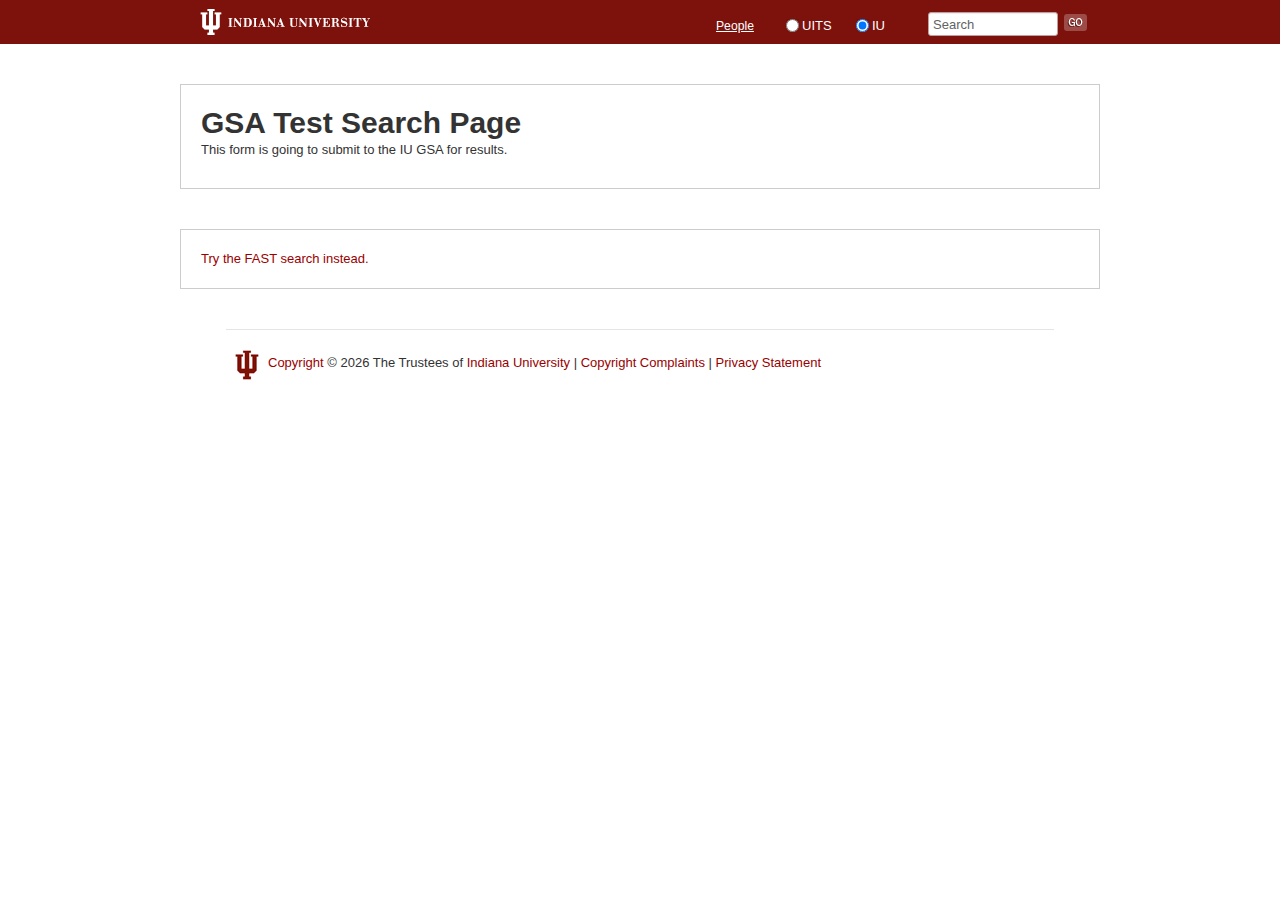
<file: index.html>
<!doctype html>
<!--[if lt IE 7]> <html class="no-js lt-ie9 lt-ie8 lt-ie7" lang="en"> <![endif]-->
<!--[if IE 7]>    <html class="no-js lt-ie9 lt-ie8" lang="en"> <![endif]-->
<!--[if IE 8]>    <html class="no-js lt-ie9" lang="en"> <![endif]-->
<!--[if gt IE 8]><!--> <html class="no-js" lang="en"> <!--<![endif]-->
<head>
	<meta charset="utf-8">
	<meta http-equiv="X-UA-Compatible" content="IE=edge,chrome=1">

	<title>IU GSA Test Search Page</title>
	<meta name="description" content="IU Default Search Page">
	<meta name="author" content="Indiana University">

	<meta name="viewport" content="width=device-width">

	<link rel="stylesheet" href="css/bootstrap.min.css">
	<link rel="stylesheet" href="css/bootstrap-responsive.css">
	<link rel="stylesheet" href="css/style.css">

	<script src="js/libs/modernizr-2.5.3-respond-1.1.0.min.js"></script>
</head>
<body>
<!--[if lt IE 7]><p class=chromeframe>Your browser is <em>ancient!</em> <a href="http://browsehappy.com/">Upgrade to a different browser</a> or <a href="http://www.google.com/chromeframe/?redirect=true">install Google Chrome Frame</a> to experience this site.</p><![endif]-->

    <!-- BEGIN IU BRANDING BAR -->
	<header class="wrapper clearfix" id="identity">
		<div id="signature">
			<a href="http://www.indiana.edu/" class="iu">
				<img width="171" height="44" src="img/iu_white.gif" alt="Indiana University trident and signature" />
			</a>
			        <!-- BEGIN OPTIONAL SEARCH FEATURE -->
			        
			  		<form id="iusearch" method="get" action="http://search5.iu.edu/search">
			        	<fieldset id="set1">
			                <ul class="unstyled">
			                	<li><a href="http://people.iu.edu/">People</a></li>
			                    
			                	<!-- BEGIN UNIT SEARCH OPTION -->
			
			                	<li>
			                    
			                    <!-- Cutomization Instructions: 
			                    
			                    Change the value attribute of the input below to your Web address or a Web address that you would like to 
			                    limit the search results to. Do not include a trailing forward slash "/". -->
			                    
			                    <input type="radio" name="as_sitesearch" id="search1" value="http://www.uits.iu.edu"/>&nbsp;
			                    
			                    <!-- Cutomization Instructions: 
			                    
			                    Change the text within the label element below to a shortened version of your official IU unit name or 
			                    a shortened version of the unit name associated with the Web site being searched. The label should contain 
			                    no more than 13 characters. -->
			                    
			                    <label for="search1">UITS</label></li>
			                    
			                    <!-- END UNIT SEARCH OPTION -->
			                    
			                    <li><input type="radio" name="as_sitesearch" id="search2" value="" checked="checked" />&nbsp;<label for="search2">IU</label></li> 
			                </ul>
			            </fieldset>
			            <fieldset id="set2">
			            	<input type="text" name="q" id="searchtxt" maxlength="255" value="Search" onfocus="if(this.value=='Search')this.value='';" onblur="if(this.value=='')this.value='Search';" />
			                
			                <input type="image" name="btnG" id="go" src="img/go_red.gif" alt="GO" />
			                
			                <input type="hidden" name="as_dt" value="i" />
			                <input type="hidden" name="site" value="indiana" />
			                <input type="hidden" name="client" value="indiana" />
			                <input type="hidden" name="proxystylesheet" value="indiana" />
			                <input type="hidden" name="output" value="xml_no_dtd" />
			            </fieldset>
			        </form>
			        
			        <!-- END OPTIONAL SEARCH FEATURE -->
		</div>
		
	</header>
	<!-- END IU BRANDING BAR -->
	
	<a id="skip"></a>
	<div class="container" id="main">
	    <div class="content">
	    <h1>GSA Test Search Page</h1>
    	<p>This form is going to submit to the IU GSA for results.</p>
    	</div>
		
		<div class="content">
			<a href="fast.html">Try the FAST search instead.</a>
			
		</div>


      <!-- BEGIN IU BRANDING FOOTER -->
      <footer class="branding" id="copyright">
      	<hr />
      	<div id="blockiu">
      		<a href="http://www.indiana.edu/">
      			<img width="32" height="32" src="img/iu_white.png" alt="Block IU Trident Icon" />
      		</a>
      	</div>
      	<div id="statement">
      		<p>
      			<a href="http://www.indiana.edu/comments/copyright.shtml">Copyright</a>
      			&copy;
      			<script type="text/javascript">
      			var theDate=new Date()
      			document.write(theDate.getFullYear())
      			</script>
      			<noscript>
      				2012
      			</noscript>
      			The Trustees of <a href="http://indiana.edu/">Indiana University</a> | 
      			<a href="http://www.indiana.edu/comments/copyright.shtml">Copyright Complaints</a> |
      			<a href="http://search.iu.edu/Privacy.aspx">Privacy Statement</a>
      		</p>
      	</div>
      </footer>
      <!-- END IU BRANDING FOOTER -->
    </div> <!--/div.container-->

<script src="//ajax.googleapis.com/ajax/libs/jquery/1.7.1/jquery.min.js"></script>
<script>window.jQuery || document.write('<script src="js/libs/jquery-1.7.1.min.js"><\/script>')</script>

<script src="js/libs/bootstrap/transition.js"></script>
<script src="js/libs/bootstrap/collapse.js"></script>

<script src="js/plugins.js"></script>
<script src="js/script.js"></script>
<!--Google Analytics Script-->
<!--<script>
	var _gaq=[['_setAccount','UA-XXXXX-X'],['_trackPageview']];
	(function(d,t){var g=d.createElement(t),s=d.getElementsByTagName(t)[0];
	g.src=('https:'==location.protocol?'//ssl':'//www')+'.google-analytics.com/ga.js';
	s.parentNode.insertBefore(g,s)}(document,'script'));
</script>-->

</body>
</html>
</file>
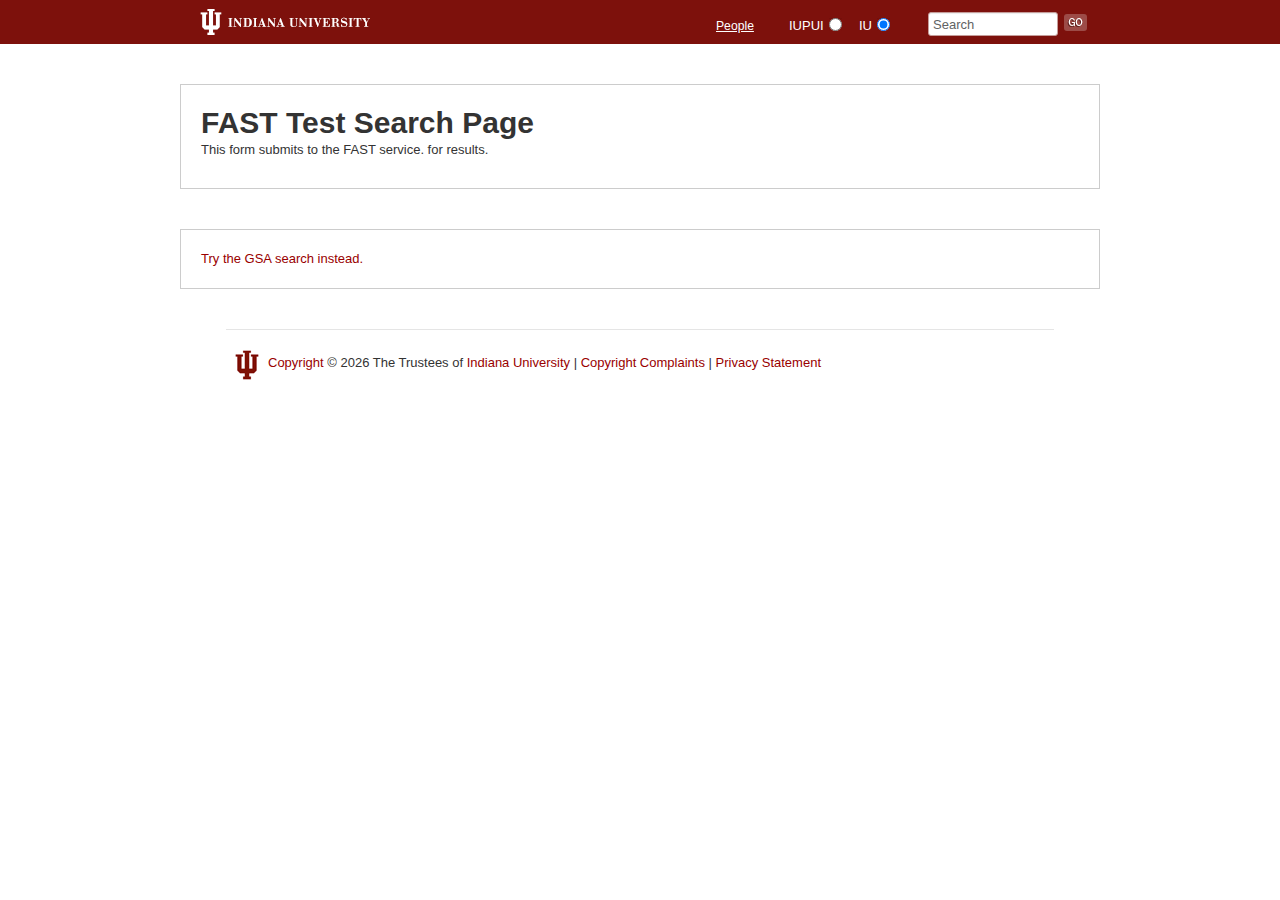
<file: fast.html>
<!doctype html>
<!--[if lt IE 7]> <html class="no-js lt-ie9 lt-ie8 lt-ie7" lang="en"> <![endif]-->
<!--[if IE 7]>    <html class="no-js lt-ie9 lt-ie8" lang="en"> <![endif]-->
<!--[if IE 8]>    <html class="no-js lt-ie9" lang="en"> <![endif]-->
<!--[if gt IE 8]><!--> <html class="no-js" lang="en"> <!--<![endif]-->
<head>
	<meta charset="utf-8">
	<meta http-equiv="X-UA-Compatible" content="IE=edge,chrome=1">

	<title>IU FAST Test Search Page</title>
	<meta name="description" content="IU Default Search Page">
	<meta name="author" content="Indiana University">

	<meta name="viewport" content="width=device-width">

	<link rel="stylesheet" href="css/bootstrap.min.css">
	<link rel="stylesheet" href="css/bootstrap-responsive.css">
	<link rel="stylesheet" href="css/style.css">

	<script src="js/libs/modernizr-2.5.3-respond-1.1.0.min.js"></script>
</head>
<body>
<!--[if lt IE 7]><p class=chromeframe>Your browser is <em>ancient!</em> <a href="http://browsehappy.com/">Upgrade to a different browser</a> or <a href="http://www.google.com/chromeframe/?redirect=true">install Google Chrome Frame</a> to experience this site.</p><![endif]-->

    <!-- BEGIN IU BRANDING BAR -->
	<header class="wrapper clearfix" id="identity">
		<div id="signature">
			<a href="http://www.indiana.edu/" class="iu">
				<img width="171" height="44" src="img/iu_white.gif" alt="Indiana University trident and signature" />
			</a>
			        <!-- BEGIN OPTIONAL SEARCH FEATURE -->
			        
			  		<form id="iusearch" method="get" action="https://search.sharepoint.iu.edu/sites/example7/Pages/results.aspx">
			        	
						<fieldset id="set1">
	                            <ul class="unstyled">
	                                <li><a href="http://people.iu.edu/">People</a></li>

	                                <!-- BEGIN UNIT SEARCH OPTION -->

	                                <li>

	                                <!-- @TODO Customization Instructions: -->


	                                <input type="radio" name="s" id="s1" value="IUPUI"/>&nbsp;
									<label for="s">IUPUI</label></li>

	                                <!-- END UNIT SEARCH OPTION -->

	                                <li><input type="radio" name="s" id="s2" value="" checked="checked" />&nbsp;<label for="search2">IU</label></li> 
	                            </ul>
                        </fieldset>
			
			            <fieldset id="set2">
							
							<input type="text" name="k" id="searchtxt" maxlength="255" value="Search" onfocus="if(this.value=='Search')this.value='';" onblur="if(this.value=='')this.value='Search';" />
							
			                <input type="image" name="btnG" id="go" src="img/go_red.gif" alt="GO" />
			                
			            </fieldset>
			        </form>
			        
			        <!-- END OPTIONAL SEARCH FEATURE -->
		</div>
		
	</header>
	<!-- END IU BRANDING BAR -->
	
	<a id="skip"></a>
	<div class="container" id="main">
	    <div class="content">
		    <h1>FAST Test Search Page</h1>
    		<p>This form submits to the FAST service. for results.</p>
    	</div>
		<div class="content">
			<a href="index.html">Try the GSA search instead.</a>
			
		</div>


      <!-- BEGIN IU BRANDING FOOTER -->
      <footer class="branding" id="copyright">
      	<hr />
      	<div id="blockiu">
      		<a href="http://www.indiana.edu/">
      			<img width="32" height="32" src="img/iu_white.png" alt="Block IU Trident Icon" />
      		</a>
      	</div>
      	<div id="statement">
      		<p>
      			<a href="http://www.indiana.edu/comments/copyright.shtml">Copyright</a>
      			&copy;
      			<script type="text/javascript">
      			var theDate=new Date()
      			document.write(theDate.getFullYear())
      			</script>
      			<noscript>
      				2012
      			</noscript>
      			The Trustees of <a href="http://indiana.edu/">Indiana University</a> | 
      			<a href="http://www.indiana.edu/comments/copyright.shtml">Copyright Complaints</a> |
      			<a href="http://search.iu.edu/Privacy.aspx">Privacy Statement</a>
      		</p>
      	</div>
      </footer>
      <!-- END IU BRANDING FOOTER -->
    </div> <!--/div.container-->

<script src="//ajax.googleapis.com/ajax/libs/jquery/1.7.1/jquery.min.js"></script>
<script>window.jQuery || document.write('<script src="js/libs/jquery-1.7.1.min.js"><\/script>')</script>

<script src="js/libs/bootstrap/transition.js"></script>
<script src="js/libs/bootstrap/collapse.js"></script>

<script src="js/plugins.js"></script>
<script src="js/script.js"></script>
<!--Google Analytics Script-->
<!--<script>
	var _gaq=[['_setAccount','UA-XXXXX-X'],['_trackPageview']];
	(function(d,t){var g=d.createElement(t),s=d.getElementsByTagName(t)[0];
	g.src=('https:'==location.protocol?'//ssl':'//www')+'.google-analytics.com/ga.js';
	s.parentNode.insertBefore(g,s)}(document,'script'));
</script>-->

</body>
</html>
</file>
<file: css/style.css>
/* ===== Primary Styles ========================================================
   Author: David Poindexter, Indiana University
   ========================================================================== */

/* =======================
    ALL: IU Branding Bar
   ======================= */
a {color: #990000;}
a:hover {
    color: #990000;
    text-decoration: underline;
}
#skipnav { left:-9999em; position:absolute;top:-9999em; }
header#identity {
	background-color: #7d110c;
	color: #fff;
	font-size: 0.625em; /* 10px */
	height: 44px;
	line-height: 1em; /* 10px */
    margin:0;
	padding:0;
}

div#signature {
    width: auto;
	max-width:920px;
	height: 44px;
	position: relative;
	text-align: left;
    margin: 0 auto;
}

#identity a {color: #fff;text-decoration: underline;}


#signature a.iu {
	background: url(../img/iu_crimson.gif) no-repeat 20px 0;
	display: block;
	height: 44px;
	left: -20px;
	margin-left: 20px;
    position: relative;
	top: 0;
	width: 250px;
}
#signature a.iu img {display: none;}

/* =======================
    IU Search Box
   ======================= */
form#iusearch {
	height: 44px;
	position: absolute;
	right: 15px;
	top: 0;
	width: auto;
}
#iusearch fieldset {
	border: none;
	float: left;
	margin: 0;
	padding: 0;
}

/* Fieldset 1 */
#iusearch fieldset#set1 {
	left: 0;
	position: relative;
	top: 17px;
}
#iusearch ul {
	list-style: none;
	margin: 0;
	padding: 0;
}
#iusearch li {
    display: block;
    min-width: 60px;
	float: left;
	margin: 0 10px 0 0;
}
#set1 ul.unstyled li label {    
    display: block;
    float: left;
    color: #fff;
    margin-left: 3px;
    margin-right:5px;
}
input#search1, input#search2 {
	left: 0;
	float: left;
	height: 13px;
	margin: 0;
	padding: 0;
	position: relative;
	top: 2px;
	width: 13px;
}
#set1 input {margin-top:0;}
#set1 ul.unstyled li a {font-size: 1.5em;}

/* Fieldset 2 */
#iusearch fieldset#set2 {left: 2px;	position: relative;	top: 12px;}
#iusearch #searchtxt {
	border: 1px solid #c59d9a;
	color: #616364;
	float: left;
	font-family: Arial, Helvetica, sans-serif;
	font-size: 1.6em; /* 10px */
	height: 1.500em; /* 15px */
	line-height: 1.100em; /* 11px */
	margin: 0 6px 0 0;
	min-height: 13px;
	padding: 2px 4px 0 4px;
/*	width: 9.300em; /* 93px *!/*/
    width: 120px;
}
#iusearch #go {margin: 2px 0 0 0;}

/* =======================
    ALL: IU Main Layout
   ======================= */

div#main {
    width: auto;
    max-width:920px;
}
div.content {
    margin: 40px 0;
    border: 1px solid #ccc;
    padding: 20px;
    
}
/* =======================
    ALL: IU Footer
   ======================= */
footer#copyright {
	font-size: 0.688em; /* 11px */
	line-height: 1.364em; /* 15px */
	width:90%;
	margin:0 auto;
	padding:0 15px;
}
div#blockiu, div#statement {
	height:28px;
	float:left;
}
div#blockiu img {
	margin:0 5px;
}
div#statement {
    padding-top: 5px;
}
</file>
